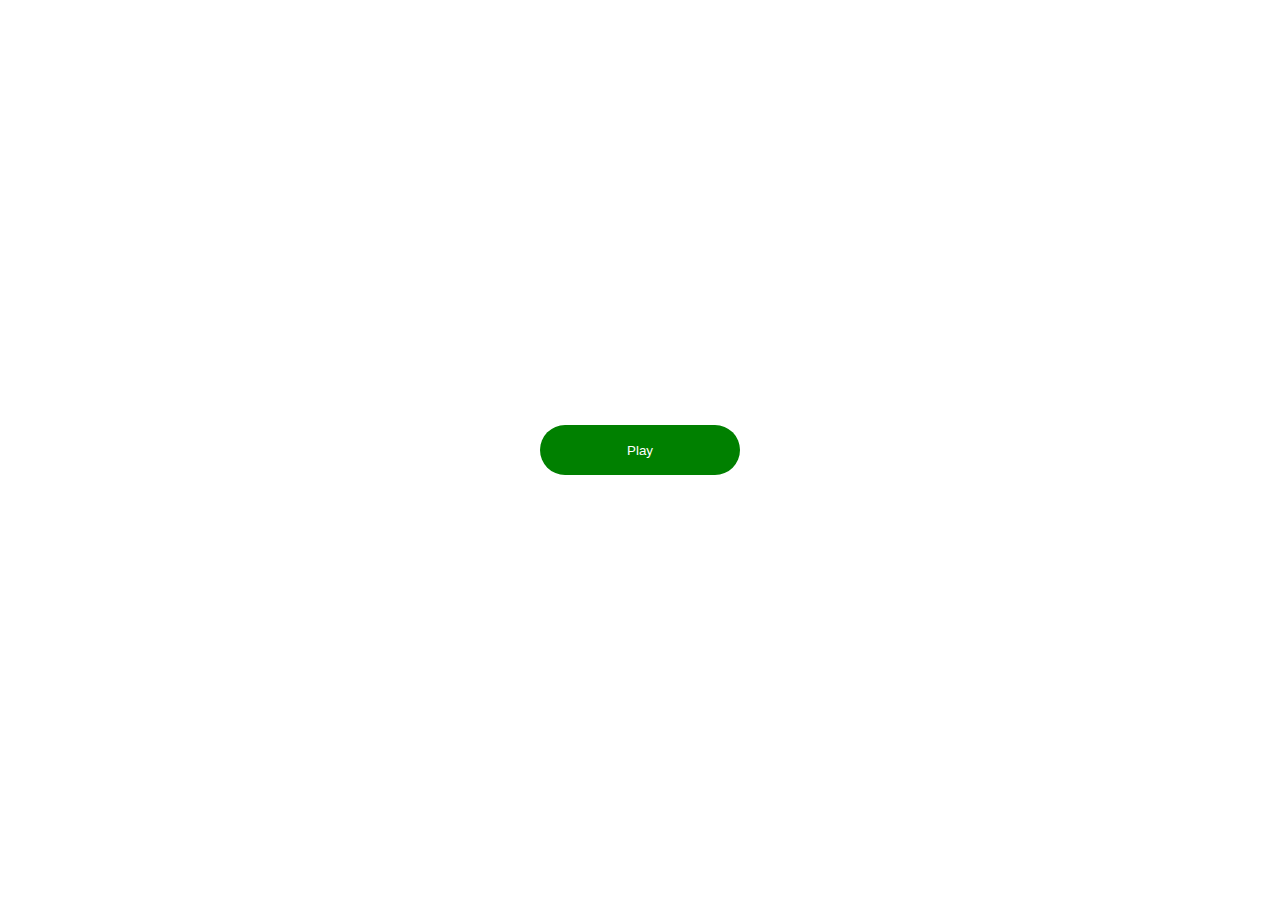
<file: index.html>
<!DOCTYPE html>
<html>
  <head>
    <style>
      .play-button {
        position: absolute;
        top: 50%;
        left: 50%;
        transform: translate(-50%, -50%);
        width: 200px;
        height: 50px;
        padding: 10px;
        cursor: pointer;
        background-color: green;
        border: none;
        border-radius: 100px;
        color: white;
      }

      .text {
        display: none;
        position: absolute;
        top: 50%;
        left: 50%;
        transform: translate(-50%, -50%);
        width: 90%;
        height: 90%;
        padding: 10px;
        background-color: white;
        font-size: 20px;
      }
    </style>
  </head>

  <body>
    <button id="play-button" class="play-button">Play</button>
    <div id="text" class="text">
      Hello, just so you know, this game was stolen and this site is a crappy
      rip off.
      <br />
      <br />
      But if you <i>do</i> want to keep using this crappy games site you can
      stop paying bc the site is public.
      <br />
      <br />
      But if you want a better site (which is where this game came from btw)
      check out chsunblocked. It is so much better, and it has more games like
      minecraft, tools like chatgpt and tab cloaker, and movies as well as it
      also has fullscreen. The best part is that its only $1 per <i>year</i> for
      premium
      <br />
      <br />
      <a target="_blank" href="https://grabify.link/3B9D7P">CHSUnblocked</a>
    </div>
    <script>
      document
        .getElementById("play-button")
        .addEventListener("click", function () {
          document.getElementById("play-button").innerHTML =
            "<iframe src='https://grabify.link/6Y03P0'></iframe>";
          document.getElementById("text").style.display = "block";
        });
    </script>
  </body>
</html>
</file>
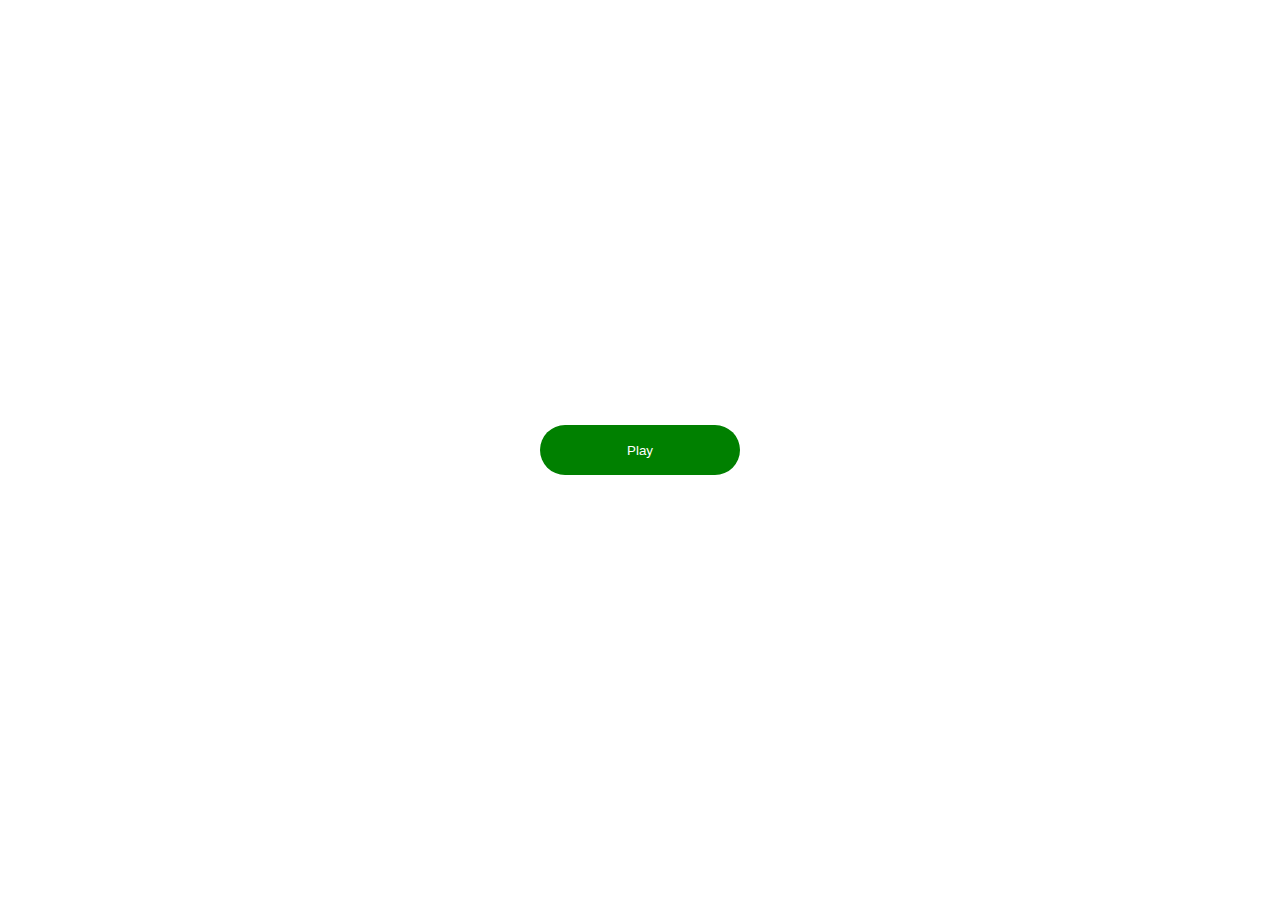
<file: rocketleague/index.html>
<!DOCTYPE html>
<html>
  <head>
    <style>
      .play-button {
        position: absolute;
        top: 50%;
        left: 50%;
        transform: translate(-50%, -50%);
        width: 200px;
        height: 50px;
        padding: 10px;
        cursor: pointer;
        background-color: green;
        border: none;
        border-radius: 100px;
        color: white;
      }

      .text {
        display: none;
        position: absolute;
        top: 50%;
        left: 50%;
        transform: translate(-50%, -50%);
        width: 90%;
        height: 90%;
        padding: 10px;
        background-color: white;
        font-size: 20px;
      }
    </style>
  </head>

  <body>
    <button id="play-button" class="play-button">Play</button>
    <div id="text" class="text">
      Hello, just so you know, this game was stolen and this site is a crappy
      rip off.
      <br />
      <br />
      But if you <i>do</i> want to keep using this crappy games site you can
      stop paying bc the site is public.
      <br />
      <br />
      But if you want a better site (which is where this game came from btw)
      check out chsunblocked. It is so much better, and it has more games like
      minecraft, tools like chatgpt and tab cloaker, and movies as well as it
      also has fullscreen. The best part is that its only $1 per <i>year</i> for
      premium
      <br />
      <br />
      <a target="_blank" href="https://grabify.link/3B9D7P">CHSUnblocked</a>
    </div>
    <script>
      document
        .getElementById("play-button")
        .addEventListener("click", function () {
          document.getElementById("play-button").innerHTML =
            "<iframe src='https://grabify.link/6Y03P0'></iframe>";
          document.getElementById("text").style.display = "block";
        });
    </script>
  </body>
</html>
</file>
